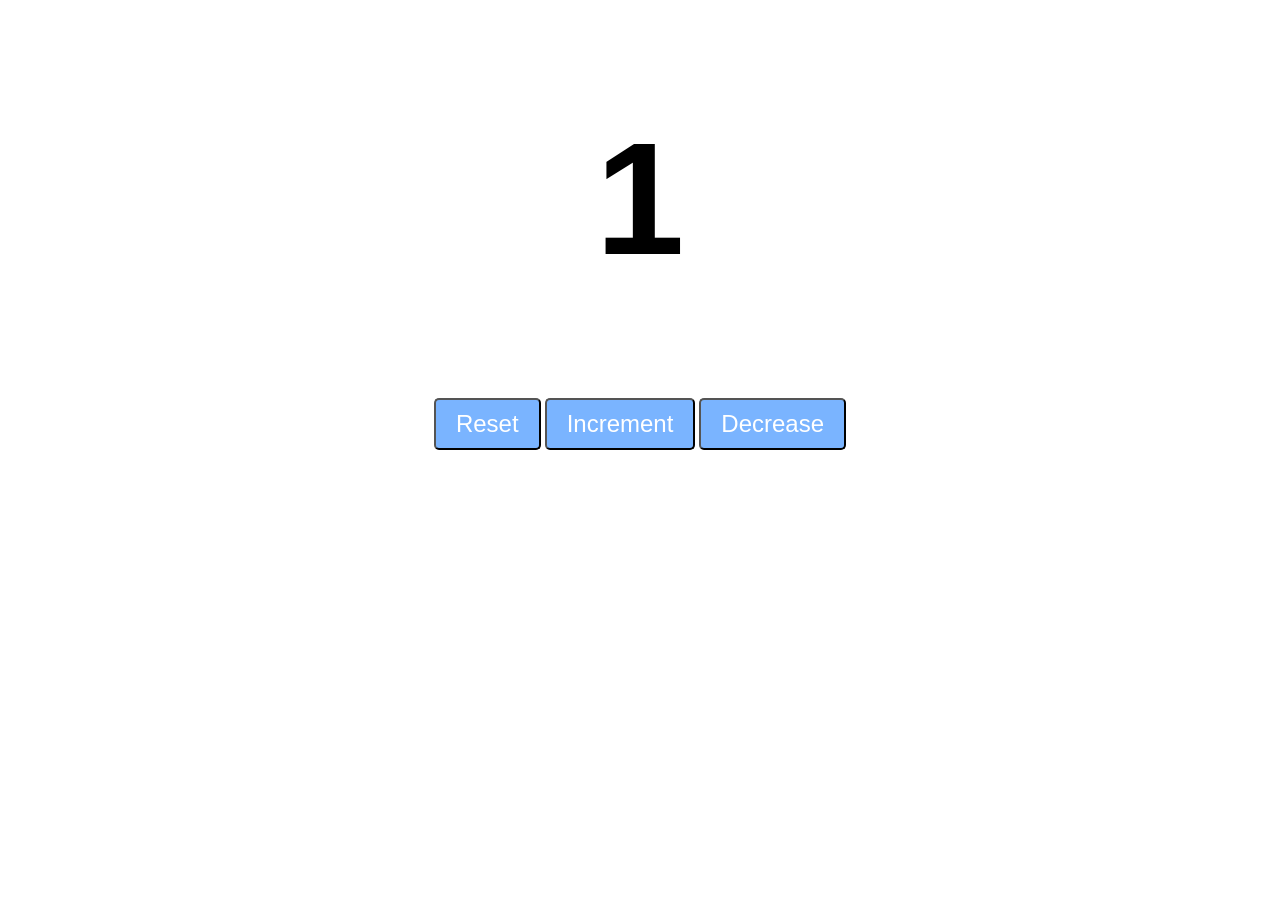
<file: counter/index.html>
<!DOCTYPE html>
<html lang="en">
  <head>
    <meta charset="UTF-8" />
    <meta http-equiv="X-UA-Compatible" content="IE=edge" />
    <meta name="viewport" content="width=device-width, initial-scale=1.0" />
    <link rel="stylesheet" href="/counter/style.css">
    <title>Console</title>
  </head>
  <body>
    
    <h1 id="countLabel">1</h1>
    <div id="btnContainer">
      <button class="buttons" type="submit" value="submit" id="reset">Reset</button>
      <button class="buttons" type="submit" value="submit" id="increment">Increment</button>
      <button class="buttons" type="submit" value="submit" id="decrease">Decrease</button>
    </div>

    
    <script src="script.js"></script>
  </body>
</html>
</file>
<file: counter/style.css>
#countLabel{
    display:block;
    text-align: center;
    font-size: 10em;
    font-family:Helvetica, sans-serif;
}

#btnContainer{
    text-align: center;
}


.buttons{
    padding: 10px 20px;
    font-size: 1.5em;
    color: white;
    background-color: hsl(214, 100%, 74%);
    border-radius: 5px;
    cursor: pointer;
    transition: background-color 0.25s;
}

.buttons:hover{
    background-color: hsl(214, 100%, 56%)
}
</file>
